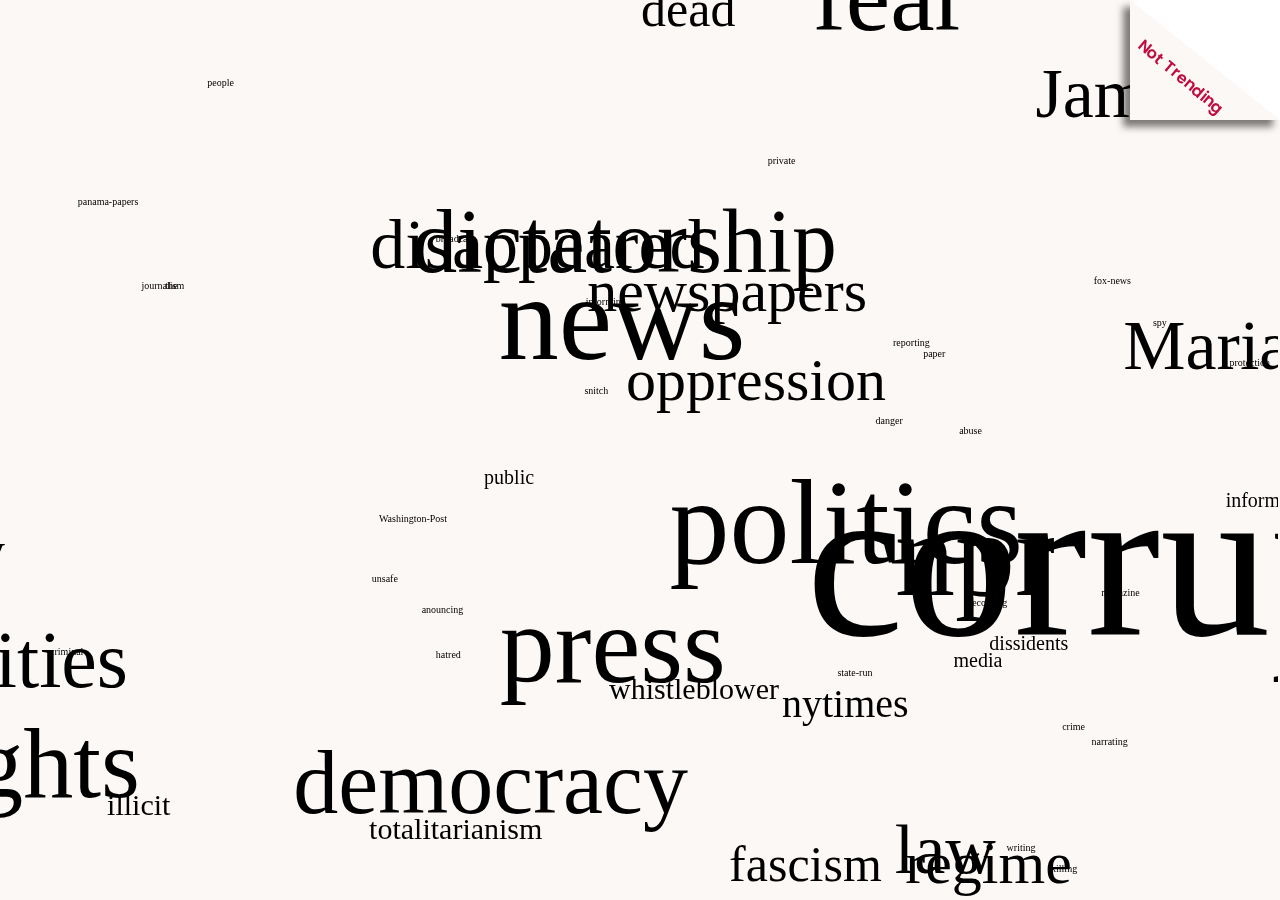
<file: index.html>
<!-- <script src="https://cdn.freecodecamp.org/testable-projects-fcc/v1/bundle.js"></script>
<!DOCTYPE html>
<html lang="en"> -->

<!--  TRIBUTE STARTS HERE  -->
<head>
  <meta charset="UTF-8">
  <meta name="viewport" content="width=device-width, initial-scale=1.0">
  <meta http-equiv="X-UA-Compatible" content="ie=edge">
  <meta name="description" content="Raising Awareness for Freedom of the Press">

  <!-- Google Font Import -->
  <link href="https://fonts.googleapis.com/css2?family=Poppins:wght@800&display=swap" rel="stylesheet">

  <!-- Icon Import - Font Awesome -->
  <link rel="stylesheet" href="https://use.fontawesome.com/releases/v5.7.2/css/all.css" integrity="sha384-fnmOCqbTlWIlj8LyTjo7mOUStjsKC4pOpQbqyi7RrhN7udi9RwhKkMHpvLbHG9Sr" crossorigin="anonymous">

  <link rel="icon" href="favicon.ico">
  <link rel="stylesheet" href="style3.css">
  <title>Free the Press!</title>
  <!-- 

    ▼▼▼▼▼▼▼▼▼▼▼▼▼▼▼▼▼▼▼▼▼▼▼▼▼▼▼▼
                YVES KLEIN TRIBUTE
            CREATED BY: KEVIN VIZCONDE
                For freeCodeCamp🔥
    ▲▲▲▲▲▲▲▲▲▲▲▲▲▲▲▲▲▲▲▲▲▲▲▲▲▲▲

   -->
</head>

<body>
  <!-- <canvas id="c"></canvas> -->

  <div id="main">

    <p id="tribute-info">free the press</p>
    <!-- Header Section -->
 <canvas id="c"></canvas>
    <header class="parallax header bg">
       <!-- <canvas id="c"></canvas> -->
      <div class="text-box">

        <h1 id="title">why is free press important?</h1>

 </div>

          <div class="page foldtl">

 <a href="nottrending.html"><h4>Not Trending</h4></a> 
  <!-- <p>Lorem ipsum dolor sit amet...</p> -->

</div>
    
    </header>

    <!-- Middle Section -->
    <div class="middle-section">
      <div class="quote-container">
        <div class="quote-resize">
         <!--  <i class="fas fa-quote-left"></i>  -->&nbsp;<h2>Lorem ipsum dolor sit amet, consectetur adipisicing elit, sed do eiusmod
          tempor incididunt ut labore et dolore magna aliqua. Ut enim ad minim veniam,
          quis nostrud exercitation ullamco laboris nisi ut aliquip ex ea commodo
          consequat. Duis aute irure dolor in reprehenderit in voluptate velit esse
          cillum dolore eu </h2> <h3>fugiat </h3> <h2> amkn cja jbh rca nulla pariatur. </h2> <h3> Excepteur sintp </h3> <h2> occaecat cupidatat non</h2> <h3>
          proident,</h3><h2> sunt in culpa qui officia deserunt mollit anim id est laborum.The imagination is the vehicle of sensibility. </h2> <h3> Transported </h3> <h2>  by the imagination, we attain life, life itself, which is absolute art. </h2>&nbsp;
        <!--   <i class="fas fa-quote-right"></i> -->
        </div>
      </div>
      <div class="timeline-container">
        <h2 class="timeline-heading">spot the real article
          <!-- <hr> -->
        </h2>
        <div class="grid-center">
          <div class="grid-contain">
            <div class="grid content1">
              <h2 class="year">real</h2>
            </div>
            <div class="grid content2">
              <h2 class="year">fake</h2>
            </div>
            <div class="grid content3">
              <h2 class="year">fake</h2>
            </div>
            <div class="grid content4">
              <h2 class="year">fake</h2>
            </div>
            <div class="grid content5">
              <h2 class="year">real</h2>
            </div>
            <div class="grid content6">
              <h2 class="year">real</h2>
            </div>
           <!--  <div class="grid content7">
              <h2 class="year">1960</h2>
            </div>
            <div class="grid content8">
              <h2 class="year">1960</h2>
            </div>
            <div class="grid content9">
              <h2 class="year">1961</h2>
            </div>
            <div class="grid content10">
              <h2 class="year">1962</h2>
            </div>
            <div class="grid content11">
              <h2 class="year">1962</h2>
            </div>
            <div class="grid content12">
              <h2 class="year">1962</h2>
            </div> -->
          </div>
        </div>
      </div>
    </div>

    <!-- Bottom Section -->

    <div class="bottom-section">
      <div id="quote-bottom" class="quote-container">
        <div id="qb-resize" class="quote-resize">
        <!--   <i class="fas fa-quote-left"></i> &nbsp;I have written my name on the far side of the sky.&nbsp;
          <i class="fas fa-quote-right"></i> -->

          <i class="fas fa-quote-left"></i> &nbsp;There's power in understanding.&nbsp; <i class="fas fa-quote-right"></i> <p>-vox.com</p>
        </div>
      </div>


      <div class="learn-container">
        <div class="learn-text"><span class="learn-primary"><!-- Learn more about Yves Klein: --></span>


          <button class="cybr-btn">
  Take Action<span aria-hidden>_</span>
  <span aria-hidden class="cybr-btn__glitch">Take Action</span>
  <span aria-hidden class="cybr-btn__tag">R25</span>
</button>
<button class="cybr-btn">
  Experience Journalism<span aria-hidden>_</span>
  <span aria-hidden class="cybr-btn__glitch">Experience Journalism</span>
  <span aria-hidden class="cybr-btn__tag">R25</span>
</button>


          <span><a href="http://www.yvesklein.com/en" target="_blank" id="tribute-link"><!-- www.yvesklein.com --></a></span>
          <div id="img-div">
           <!--  <img id="image" src="https://raw.githubusercontent.com/kvizconde/Yves-Klein-Tribute/master/img/pigment.png" alt="blue-pigment">
            <figcaption id="img-caption">IKB - Pigment</figcaption> -->
          </div>
        </div>
      </div>



      <!-- Footer Section -->
      <footer id="footer">
        <a href="https://www.dina-khalil.com"><p>About This Project</a> 📰</p> </footer>
        <!-- <p>About This Project <span class="fcc">@ freeCodeCamp</span></p> -->
      </footer>
    </div>

  </div>
  <script type="text/javascript" src="script.js"></script>
</body>

</html>
</file>
<file: style3.css>
/* 

COLOURS:
#002fa7
#0000ff
#f9f8eb
#777
#eee

*/

* {
  margin: 0;
  padding: 0;
  box-sizing: border-box;
}



/* Variables */
:root {
  --top-color: rgba(0, 0, 0, 0.4);
  --bottom-color: rgba(0, 0, 0, 0.4);
  --bg-dark: linear-gradient(var(--top-color), var(--bottom-color));
  --bg-hover: linear-gradient(rgba(168, 0, 47, 0.6), rgba(168, 0, 47, 0.6));
  --text-translate: translateY(40%);
  --hover-fontsize: 16px;
  --hover-fontsize-sm: 11px;
}

#tribute-info {
  display: none;
}

/*START OF REDACTEDDDD*/
h3::before {  
  transform: scaleX(1) scaleY(0.85);
  transform-origin: bottom left;
}

h3:hover::before {
  transform: scaleX(0);
  transform-origin: bottom right;
}

h3::before {
  content: " ";
  display: block;
  position: absolute; 
  
  top: 0; right: 0; bottom: 0; left: 0;
  inset: 0 0 0 0;
  background: #373334;
  z-index: -1;
  transition: transform .3s ease;
}

h3 {
  position: relative;
  /*font-size: 5rem;*/
  display:inline;
float:left;
  font-size: 250%;
  color: #373334
}

/*html {
  block-size: 100%;
  inline-size: 100%;
}*/

/*body {
  min-block-size: 100%;
  min-inline-size: 100%;
  margin: 0;
  box-sizing: border-box;
  display: grid;
  place-content: center;
  
}*/

@media (orientation: landscape) {
  body {
    grid-auto-flow: column;
  }
}

/*END OF REDACTEDDDD*/

body {
  cursor: vertical-text; 
  font-family: 'Poppins', sans-serif;
  font-weight: 400;
  font-size: 16px;
  line-height: 1.6;
  color: #777;
  background-color: #eee;
  background: #fcf8f5;
}

#main {
  overflow-x: hidden;
  overflow-y: auto;
  perspective: 2px;
  height: 100vh;
  position: relative;
}

.header {
  /*font-family: "Cinzel", serif;*/
  font-family: cyber; 
  height: 100vh;
  display: flex;
  justify-content: center;
  align-items: center;
}

.parallax::after {
  content: "";
  position: absolute;
  top: 0;
  right: 0;
  bottom: 0;
  left: 0;
  transform: translateZ(-1px) scale(1.5);
  z-index: -1;
  background-size: cover;
  background-repeat: no-repeat;
  background-position: 100% auto;
}



.bg::after {
  /*background-image: url("bg3.jpg");*/
  /*opacity: 0.25;*/
  /*background-image: url(https://raw.githubusercontent.com/kvizconde/Yves-Klein-Tribute/master/img/yk_splash.jpg);*/
}

.text-box {
  /*background-color: #fff;*/
  color: grey;
  padding: 0 2.5em 0 2.5em;
  text-align: right;
  transition: color rgba(0,0,0,0) .3s ease;

}

#title {
  text-transform: uppercase;
  font-size: 60px;
  letter-spacing: 25px;
  margin-left: -25px;
  /*margin-bottom: 1000px;*/
 /* position: absolute;*/
  position: relative;
   /* transition: color rgba(0,0,0,0) .3s ease;*/
}
/*STARTTT*/

.page h4 {
  /*padding: 85px 0 0 20px;*/
  font: 550 16px 'poppins', Helvetica, sans-serif;
  /*float: right;*/
  /*text-decoration: underline;*/
   /*transform-origin: 5 14;*/
text-decoration: none;
   /*moshkila because it leaves out space fil gamb :/ */
  transform: rotate(40deg);
  /*transform-origin: right;*/
  /*position: absolute;*/
  padding-top: 55px;
  padding-right: 23px;
  color: #bf0b3e;
position: absolute; top: 0; right: 0; width: 200px; text-align:right;">
   

}

.foldtl {
  position: all;

  -webkit-box-shadow: 0.5px 0.5px 0.5px rgba(0,0,0,0.8);
  -moz-box-shadow: 0.5px 0.5px 0.5px rgba(0,0,0,0.8);
  box-shadow: 0.5px 0.5px 0.5px rgba(0,0,0,0.8);
}

.foldtl:before {
  content: "";
  position: absolute;
  top: 0%;
  right: 0%;
  width: 0px;
  height: 0px;
  /*below is the color of the flipped page*/
  border-bottom: 120px solid #fcf8f5;
  border-right: 150px solid white;
  -webkit-box-shadow: -7px 7px 7px rgba(0,0,0,0.5);
  -moz-box-shadow: -7px 7px 7px rgba(0,0,0,0.5);
  box-shadow: -7px 7px 7px rgba(0,0,0,0.5);
}

/*ENDDD*/


/*#title:hover {
  transition: color rgba(0,0,0,0) .3s ease;
}*/


/*.text-box:hover {
  background-color: #002fa7;
  box-shadow: 6px 8px 25px 1px rgba(0, 0, 0, 0.35);
  outline: 2px solid #fff;
  outline-offset: -2px;
}*/

.text-box:hover > #title {
  transform: scale(0.8);
  transition: 0.3s ease;
  color: #fff;
}

/* Middle Section */

.middle-section {
  
  position: relative;
  /*min-height: 100vh;*/
  min-block-size: 100%;
  min-inline-size: 100%;
  margin: 0;
  box-sizing: border-box;
  display: grid;
  place-content: center;
  /*background: #fcf8f5;*/
  /*background-color: initial;*/
  
}

h2{
   display: inline-block;
    font-weight: 650;
    line-height: 1.65;
    font-size: 250%;
    color: #373334;
    display:inline;
/*float:right;*/
}


.quote-container {
  font-size: 25px;
  padding: 15px 10px;
  margin: 5px 0;
  /*letter-spacing: 1.5px;*/
  text-align: left;
}

.quote-resize {
  margin: 0 auto;
  width: 80%;
}

.timeline-container {
  position: relative;
  text-align: center;
  margin: 200px 0;
  padding: 30px;
  width: 100%;
}

.timeline-heading {
  position: relative;
  font-size: 30px;
  text-transform: uppercase;
  width: 550px;
  margin: 0 auto;
}

hr {
  border-color: rgba(119, 119, 119, 0.2);
  margin-top: 5px;
}

.grid-center {
  margin: 100px;
  padding: 10px;
}

.grid-contain {
  display: grid;
  grid-template: repeat(2, minmax(300px, 2fr)) / repeat(
      auto-fit,
      minmax(600px, 1fr) );
  grid-gap: 70px;
  text-align: center;

}

.grid {
  background: var(--bg-dark);
  display: flex;
  justify-content: center;
  align-items: center;
}

.grid:hover > .year::after {
  font-size: var(--hover-fontsize);
  font-weight: normal;
  display: block;
  margin: 0 auto;
  transform: var(--text-translate);
  width: 80%;
}

.year {
  font-size: 50px;
  color: #eee;
}

.content1 {
  background: var(--bg-dark),
    url(https://ropercenter.cornell.edu/sites/default/files/styles/800x600/public/Images/New-York-Times-Logo8x6_0.png?itok=7YqGOSMA)
      no-repeat center;
  background-size: cover;
}

.content1:hover {
  background: var(--bg-hover),
    url(https://payload.cargocollective.com/1/21/677272/13310664/NYT_MAG_FBI__02_McQuade_1340_c.jpg)
      center;
  background-size: 120%;
  align-items: start;
}

.content1:hover > .year::after {
  content: "lorem rnvkjnvj vvjnev vnvnvjns jnvkjznevj jnvkajnev";
}

.content2 {
  background: var(--bg-dark),
    url(https://payload.cargocollective.com/1/21/677272/13310664/NYT_MAG_FBI__02_McQuade_1340_c.jpg)
      no-repeat center;
  background-size: cover;
}

.content2:hover {
  background: var(--bg-hover),
    url(https://ropercenter.cornell.edu/sites/default/files/styles/800x600/public/Images/New-York-Times-Logo8x6_0.png?itok=7YqGOSMA)
      center;
  background-size: 120%;
  align-items: start;
}

.content2:hover > .year::after {
  content: "lorem rnvkjnvj vvjnev vnvnvjns jnvkjznevj jnvkajnev.";
}

.content3 {
  background: var(--bg-dark),
    url(https://ropercenter.cornell.edu/sites/default/files/styles/800x600/public/Images/New-York-Times-Logo8x6_0.png?itok=7YqGOSMA)
      no-repeat center;
  background-size: cover;
}

.content3:hover {
  background: var(--bg-hover),
    url(https://payload.cargocollective.com/1/21/677272/13310664/NYT_MAG_FBI__02_McQuade_1340_c.jpg)
      center;
  background-size: 120%;
  align-items: start;
}

.content3:hover > .year::after {
  content: "jafnkjfhvbjhbaj afnjhbjvhazev ahjrfjn vajsfakhfas asjfkjnfjbr jshdbf ajwfv skmv.";
}

/* IKB-ART content4 */
.content7 {
  background: rgba(0, 0, 0, 0.8);
  background: #002fa7;
}

.content7:hover {
  align-items: start;
}

.content7:hover > .year::after {
  content: "sjanksjnjhv vhsdjhbv ajnrfja vjndvjndv dk;jdjknvkjsdnj zvdfv.";
}

.content5 {
  background: var(--bg-dark),
    url(https://ropercenter.cornell.edu/sites/default/files/styles/800x600/public/Images/New-York-Times-Logo8x6_0.png?itok=7YqGOSMA)
      no-repeat center;
  background-size: cover;
}

.content5:hover {
  background: var(--bg-hover),
    url(https://payload.cargocollective.com/1/21/677272/13310664/NYT_MAG_FBI__02_McQuade_1340_c.jpg)
      center;
  background-size: 120%;
  align-items: start;
}

.content5:hover > .year::after {
  content: "lorem rnvkjnvj vvjnev vnvnvjns jnvkjznevj jnvkajnev.";
}

.content6 {
  background: var(--bg-dark),
    url(https://payload.cargocollective.com/1/21/677272/13310664/NYT_MAG_FBI__02_McQuade_1340_c.jpg)
      no-repeat center;
  background-size: cover;
}

.content6:hover {
  background: var(--bg-hover),
    url(https://payload.cargocollective.com/1/21/677272/13310664/NYT_MAG_FBI__02_McQuade_1340_c.jpg)
      center;
  background-size: 120%;
  align-items: start;
}

.content6:hover > .year::after {
  content: "lorem rnvkjnvj vvjnev vnvnvjns jnvkjznevj jnvkajnev.";
}

.content4 {
  background: var(--bg-dark),
    url(https://payload.cargocollective.com/1/21/677272/13310664/NYT_MAG_FBI__02_McQuade_1340_c.jpg)
      no-repeat center;
  background-size: cover;
}

.content4:hover {
  background: var(--bg-hover),
    url(https://ropercenter.cornell.edu/sites/default/files/styles/800x600/public/Images/New-York-Times-Logo8x6_0.png?itok=7YqGOSMA)
      top;
  background-size: 120%;
  align-items: start;
}

.content4:hover > .year::after {
  content: "wjenfakjwfhj vaefjhab`erv akjrvanerjnv lorem rnvkjnvj vvjnev vnvnvjns jnvkjznevj jnvkajnevlorem rnvkjnvj vvjnev vnvnvjns jnvkjznevj jnvkajnevlorem rnvkjnvj vvjnev vnvnvjns jnvkjznevj jnvkajnev.";
}

.content8 {
  background: var(--bg-dark),
    url(https://raw.githubusercontent.com/kvizconde/Yves-Klein-Tribute/master/img/nudebrush.jpg)
      no-repeat center;
  background-size: cover;
}

.content8:hover {
  background: var(--bg-hover),
    url(https://raw.githubusercontent.com/kvizconde/Yves-Klein-Tribute/master/img/nudebrush.jpg)
      center;
  background-size: 120%;
  align-items: start;
}

.content8:hover > .year::after {
  content: "March 9th - Anthropometries series; Klein used nude female models as 'Human Brushes.'";
}

.content9 {
  background: var(--bg-dark),
    url(https://raw.githubusercontent.com/kvizconde/Yves-Klein-Tribute/master/img/firepaint.jpg)
      no-repeat center;
  background-size: cover;
}

.content9:hover {
  background: var(--bg-hover),
    url(https://raw.githubusercontent.com/kvizconde/Yves-Klein-Tribute/master/img/firepaint.jpg)
      center;
  background-size: 120%;
  align-items: start;
}

.content9:hover > .year::after {
  content: "Yves Klein produces his Fire paintings at the Gaz de France test centre.";
}

.content10 {
  background: var(--bg-dark),
    url(https://raw.githubusercontent.com/kvizconde/Yves-Klein-Tribute/master/img/wedding.jpg)
      no-repeat center;
  background-size: cover;
}

.content10:hover {
  background: var(--bg-hover),
    url(https://raw.githubusercontent.com/kvizconde/Yves-Klein-Tribute/master/img/wedding.jpg)
      center;
  background-size: 120%;
  align-items: start;
}

.content10:hover > .year::after {
  content: "January 21st - Yves marries Rotraut at St Nicolas des Champs. The ceremony, staged by Yves to the smallest detail, includes the presence of Knights of the Order of Saint Sebastian in full gear. ";
}

.content11 {
  background: var(--bg-dark),
    url(https://raw.githubusercontent.com/kvizconde/Yves-Klein-Tribute/master/img/venus.jpg)
      no-repeat center;
  background-size: cover;
}

.content11:hover {
  background: var(--bg-hover),
    url(https://raw.githubusercontent.com/kvizconde/Yves-Klein-Tribute/master/img/venus.jpg)
      top;
  background-size: 120%;
  align-items: start;
}

.content11:hover > .year::after {
  content: "Venus Bleue (S41) IKB pigment and synthetic resin on plaster.";
}

.content12 {
  background: var(--bg-dark),
    url(https://raw.githubusercontent.com/kvizconde/Yves-Klein-Tribute/master/img/smoke.jpg)
      no-repeat center;
  background-size: cover;
}

.content12:hover {
  background: var(--bg-hover),
    url(https://raw.githubusercontent.com/kvizconde/Yves-Klein-Tribute/master/img/smoke.jpg)
      center;
  background-size: 120%;
  align-items: start;
}

.content12:hover > .year::after {
  content: "June 6th - Dies from a heart attack at the age of 34 in Paris, France.";
}

/* Bottom Section */

.bottom-section {
  position: relative;
  min-height: 100vh;
  padding-bottom: 2.5rem;
}

#quote-bottom {
  margin: -200px 0;
  background: var(--bg-dark),
    url(https://lh3.googleusercontent.com/proxy/sqYzRQLbBKOPs-2FujMgIjikrl2Aw3f42ErvW8EwJp2woZ00yNGTL56jZ9gNuboqryhLznGRbbtxIe6Wf8dyT5PlDjc5bYw2CnRs9lyfTrM)
      no-repeat top / cover;
  background-attachment: fixed;
}

#qb-resize {
  color: #eee;
  width: 60%;
  padding: 40px;
  outline: 2px solid #eee;
  outline-offset: -2px;
}

.learn-container {
  padding: 150px 100px;
  text-align: center;
  margin: 300px 0;
}

.learn-text {
  letter-spacing: 1.5px;
  font-size: 25px;
  text-align: center;
}

.learn-primary {
  display: block;
  font-size: 30px;
}

#tribute-link {
  text-decoration: none;
  color: #0000ff;
}

#img-div {
  padding: 10px;
  text-align: center;
}

#image {
  max-width: 150px;
  display: block;
  margin: 0 auto;
}

#img-caption {
  font-style: italic;
  font-size: 10px;
  color: rgba(119, 119, 119, 0.4);
}

@font-face {
  font-family: Cyber;
  src: url("https://assets.codepen.io/605876/Blender-Pro-Bold.otf");
  font-display: swap;
}

* {
  box-sizing: border-box;
}
/*BEGINING OF BUTTONSSS*/
body {
  /*display: flex;*/
  align-items: center;
  /*flex-direction: column;*/
  /*justify-content: center;*/
  min-height: 100vh;
  font-family: 'Cyber', sans-serif;
  /*background: linear-gradient(90deg, #f5ed00 70%, #e6de00 70%), #fff700;*/
}

body .cybr-btn + .cybr-btn {
  margin-top: 2rem;
}

.cybr-btn {
  --primary: hsl(var(--primary-hue), 85%, calc(var(--primary-lightness, 50) * 1%));
  --shadow-primary: hsl(var(--shadow-primary-hue), 90%, 50%);
  --primary-hue: 0;
  --primary-lightness: 50;
  --color: hsl(0, 0%, 100%);
  --font-size: 20px;
  --shadow-primary-hue: 180;
  --label-size: 9px;
  --shadow-secondary-hue: 60;
  --shadow-secondary: hsl(var(--shadow-secondary-hue), 90%, 60%);
  --clip: polygon(0 0, 100% 0, 100% 100%, 95% 100%, 95% 90%, 85% 90%, 85% 100%, 8% 100%, 0 70%);
  --border: 4px;
  --shimmy-distance: 5;
  --clip-one: polygon(0 2%, 100% 2%, 100% 95%, 95% 95%, 95% 90%, 85% 90%, 85% 95%, 8% 95%, 0 70%);
  --clip-two: polygon(0 78%, 100% 78%, 100% 100%, 95% 100%, 95% 90%, 85% 90%, 85% 100%, 8% 100%, 0 78%);
  --clip-three: polygon(0 44%, 100% 44%, 100% 54%, 95% 54%, 95% 54%, 85% 54%, 85% 54%, 8% 54%, 0 54%);
  --clip-four: polygon(0 0, 100% 0, 100% 0, 95% 0, 95% 0, 85% 0, 85% 0, 8% 0, 0 0);
  --clip-five: polygon(0 0, 100% 0, 100% 0, 95% 0, 95% 0, 85% 0, 85% 0, 8% 0, 0 0);
  --clip-six: polygon(0 40%, 100% 40%, 100% 85%, 95% 85%, 95% 85%, 85% 85%, 85% 85%, 8% 85%, 0 70%);
  --clip-seven: polygon(0 63%, 100% 63%, 100% 80%, 95% 80%, 95% 80%, 85% 80%, 85% 80%, 8% 80%, 0 70%);
  font-family: 'Cyber', sans-serif;
  color: var(--color);
  cursor: pointer;
  background: transparent;
  text-transform: uppercase;
  font-size: var(--font-size);
  outline: transparent;
  letter-spacing: 2px;
  position: relative;
  font-weight: 700;
  border: 0;
  min-width: 300px;
  height: 75px;
  line-height: 75px;
  transition: background 0.2s;
}

.cybr-btn:hover {
  --primary: hsl(var(--primary-hue), 85%, calc(var(--primary-lightness, 50) * 0.8%));
}
.cybr-btn:active {
  --primary: hsl(var(--primary-hue), 85%, calc(var(--primary-lightness, 50) * 0.6%));
}

.cybr-btn:after,
.cybr-btn:before {
  content: '';
  position: absolute;
  top: 0;
  left: 0;
  right: 0;
  bottom: 0;
  clip-path: var(--clip);
  z-index: -1;
}

.cybr-btn:before {
  /*background: var(--shadow-primary);*/
  background: white;
  transform: translate(var(--border), 0);
}

.cybr-btn:after {
  /*background: var(--primary);*/
  background-color: black;
}

.cybr-btn__tag {
  position: absolute;
  padding: 1px 4px;
  letter-spacing: 1px;
  line-height: 1;
  bottom: -5%;
  right: 5%;
  font-weight: normal;
  color: hsl(0, 0%, 0%);
  font-size: var(--label-size);
}

.cybr-btn__glitch {
  position: absolute;
  top: calc(var(--border) * -1);
  left: calc(var(--border) * -1);
  right: calc(var(--border) * -1);
  bottom: calc(var(--border) * -1);
  background: var(--shadow-primary);
  text-shadow: 2px 2px var(--shadow-primary), -2px -2px var(--shadow-secondary);
  clip-path: var(--clip);
  animation: glitch 2s infinite;
  display: none;
}

.cybr-btn:hover .cybr-btn__glitch {
  display: block;
}

.cybr-btn__glitch:before {
  content: '';
  position: absolute;
  top: calc(var(--border) * 1);
  right: calc(var(--border) * 1);
  bottom: calc(var(--border) * 1);
  left: calc(var(--border) * 1);
  clip-path: var(--clip);
  background: var(--primary);
  z-index: -1;
}

@keyframes glitch {
  0% {
    clip-path: var(--clip-one);
  }
  2%, 8% {
    clip-path: var(--clip-two);
    transform: translate(calc(var(--shimmy-distance) * -1%), 0);
  }
  6% {
    clip-path: var(--clip-two);
    transform: translate(calc(var(--shimmy-distance) * 1%), 0);
  }
  9% {
    clip-path: var(--clip-two);
    transform: translate(0, 0);
  }
  10% {
    clip-path: var(--clip-three);
    transform: translate(calc(var(--shimmy-distance) * 1%), 0);
  }
  13% {
    clip-path: var(--clip-three);
    transform: translate(0, 0);
  }
  14%, 21% {
    clip-path: var(--clip-four);
    transform: translate(calc(var(--shimmy-distance) * 1%), 0);
  }
  25% {
    clip-path: var(--clip-five);
    transform: translate(calc(var(--shimmy-distance) * 1%), 0);
  }
  30% {
    clip-path: var(--clip-five);
    transform: translate(calc(var(--shimmy-distance) * -1%), 0);
  }
  35%, 45% {
    clip-path: var(--clip-six);
    transform: translate(calc(var(--shimmy-distance) * -1%));
  }
  40% {
    clip-path: var(--clip-six);
    transform: translate(calc(var(--shimmy-distance) * 1%));
  }
  50% {
    clip-path: var(--clip-six);
    transform: translate(0, 0);
  }
  55% {
    clip-path: var(--clip-seven);
    transform: translate(calc(var(--shimmy-distance) * 1%), 0);
  }
  60% {
    clip-path: var(--clip-seven);
    transform: translate(0, 0);
  }
  31%, 61%, 100% {
    clip-path: var(--clip-four);
  }
}

.cybr-btn:nth-of-type(2) {
  --primary-hue: 260;
}

/*ENDDDD OF BUTTONSSSS*/


/* Footer Section */
#footer {
  position: absolute;
  bottom: 0;
  width: 100%;
  height: 4rem;
  /*background-color: #002fa7;*/
  /*background-color: grey;*/
   /*background: linear-gradient(10deg, #f5ed00 70%, #e6de00 70%), #fff700;*/
   /*background-color: #bf0b3e;*/
   background-color: black;
  padding: 20px 15px;
}

#footer p, a {
  text-align: center;
  color: white;
  text-decoration: none;
}

.fcc {
  display: block;
}

/* Responsive Media Queries */

/* iPhone 5 users */
@media (max-width: 330px) {
  .grid-contain {
    grid-template: repeat(12, minmax(200px, 2fr)) / repeat(
        auto-fit,
        minmax(200px, 1fr)
      );
  }

  .grid:hover > .year::after {
    font-size: 9px;
  }

  .quote-resize {
    width: 100%;
    font-size: 16px;
  }

  #qb-resize {
    width: 150%;
    margin-left: -20%;
  }

  .learn-container {
    margin-left: -25%;
  }

  .learn-text {
    font-size: 18px;
    transform: translateX(20%);
  }
}

@media (max-width: 500px) {
  .grid-contain {
    grid-template: repeat(12, minmax(200px, 2fr)) / repeat(
        auto-fit,
        minmax(300px, 1fr)
      );
  }

  .grid:hover > .year::after {
    font-size: var(--hover-fontsize-sm);
  }

  .quote-resize {
    width: 95%;
  }

  #qb-resize {
    width: 95%;
  }

  .learn-text {
    font-size: 18px;
  }
}

@media (max-width: 905px) and (min-width: 500px) {
  .grid-contain {
    grid-template: repeat(12, minmax(300px, 1fr)) / repeat(
        auto-fit,
        minmax(400px, 1fr)
      );
  }
}

@media (max-width: 1315px) and (min-width: 905px) {
  .grid-contain {
    grid-template: repeat(6, minmax(300px, 1fr)) / repeat(
        auto-fit,
        minmax(400px, 1fr)
      );
  }
}

@media (max-width: 1725px) and (min-width: 1315px) {
  .grid-contain {
    grid-template: repeat(4, minmax(300px, 1fr)) / repeat(
        auto-fit,
        minmax(400px, 1fr)
      );
  }
}

@media (min-width: 1725px) {
  .grid-contain {
    grid-template: repeat(2, minmax(300px, 1fr)) / repeat(
        auto-fit,
        minmax(400px, 1fr)
      );
  }
}
</file>
